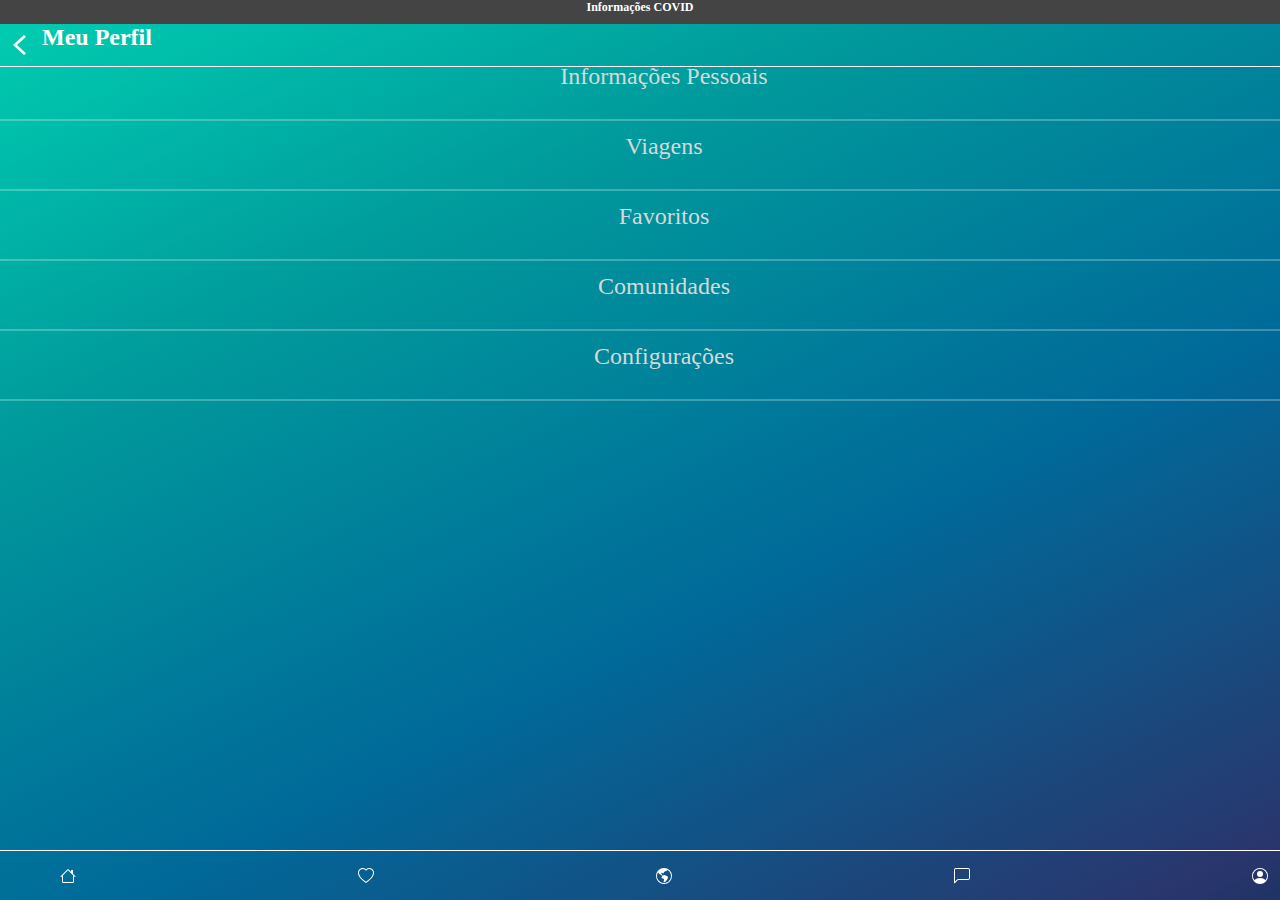
<file: pagina_meu_perfil/index.html>
<!DOCTYPE html>
<html lang="pt-BR">
<head>
    <meta charset="UTF-8">
    <meta http-equiv="X-UA-Compatible" content="IE=edge">
    <meta name="viewport" content="width=device-width, initial-scale=1.0">
    <title>VISA</title>
    <link rel="stylesheet" href="https://cdn.jsdelivr.net/npm/bootstrap@5.2.1/dist/css/bootstrap.css">
    <link rel="stylesheet" href="/pagina_meu_perfil/css/styles.css">
    <link rel="stylesheet" href="/css_principal/styles.css">
</head>
<header>
    <div class="bar"><p id="bar-text">Informações COVID</p></div>
</header>
<body>
    
<main>
    <div class="d-flex">
    <div class="text-left sub-menu ">
    
        <a href="/pagina_login/login.html">
        <img src="/pagina_login/assets/back_arrow.svg" alt="ícone de botão de retorno">
      </a>
    </div>
      <div class="align-items-center">
      <h1 >Meu Perfil</h1>
    
    </div>
    </div>
<div class="d-flex flex-column border-top border-white p-30">

<a href="jogos.html" class="nav-item nav-link ms-lg-5"><p id="secundary-text">Informações Pessoais</p></a>
<hr class="solid" id="secundary">

<a href="jogos.html" class="nav-item nav-link ms-lg-5"><p id="secundary-text">Viagens </p></a>
<hr class="solid" id="secundary">
<a href="jogos.html" class="nav-item nav-link ms-lg-5"><p id="secundary-text"> Favoritos</p></a>
<hr class="solid" id="secundary">
<a href="jogos.html" class="nav-item nav-link ms-lg-5"><p id="secundary-text">Comunidades </p></a>
<hr class="solid" id="secundary">

<a href="jogos.html" class="nav-item nav-link ms-lg-5"><p id="secundary-text"> Configurações</p></a>
<hr class="solid" id="secundary">
</main>
    


<footer>
    <div class="container-fluid p-24 m-0 ">
        
        <nav class="navbar fixed-bottom navbar-collapse-lg p-0 navbar-light border-top border-white ">

            <a href="/pagina_login/login.html" class="nav-item nav-link ms-lg-5">
                <img class="change-my-color" src="/assets/house.svg" alt="ícone da home">
            </a>

            <a href="/pagina_login/login.html" class="nav-item nav-link ms-lg-5">
                <img class="change-my-color" src="/assets/heart.svg" alt="ícone dos afvoritos">
            </a>

            <a href="/pagina_login/login.html" class="nav-item nav-link ms-lg-5">
                <img class="change-my-color" src="/assets/globe-americas.svg" alt="ícone do mapa">
            </a>

            <a href="/pagina_login/login.html" class="nav-item nav-link ms-lg-5">
                <img class="change-my-color" src="/assets/chat-left.svg" alt="ícone do chat">
            </a>

            <a href="/pagina_login/login.html" class="nav-item nav-link ms-lg-5">
                <img class="change-my-color" src="/assets/person-circle.svg" alt="ícone do perfil">
            </a>
        
    </div>
            
        </nav>
    
</footer>
<script src="https://cdn.jsdelivr.net/npm/bootstrap@5.2.2/dist/js/bootstrap.bundle.min.js" integrity="sha384-OERcA2EqjJCMA+/3y+gxIOqMEjwtxJY7qPCqsdltbNJuaOe923+mo//f6V8Qbsw3" crossorigin="anonymous"></script>
    <div vw class="enabled">
    <div vw-access-button class="active"></div>
    <div vw-plugin-wrapper>
      <div class="vw-plugin-top-wrapper"></div>
    </div>
  </div>
  <script src="https://vlibras.gov.br/app/vlibras-plugin.js"></script>
  <script>
    new window.VLibras.Widget('https://vlibras.gov.br/app');
  </script>
</body>
</html>
</file>
<file: pagina_meu_perfil/css/styles.css>
body{
    height: 100vh;
}
.bar{
    height: 24px;
    background-color: #444;
}
h1{
        font-family: IBMPlexSans;
        font-size: 24px;
        font-weight: bold;
        font-stretch: normal;
        font-style: normal;
        line-height: normal;
        letter-spacing: normal;
        color: #fff;
      
}
p#bar-text{
    
        font-family: Poppins;
        font-size: 12px;
        font-weight: bold;
        font-stretch: normal;
        font-style: normal;
        line-height: normal;
        letter-spacing: normal;
        color: #fff;
        text-align: center;
}

p#secundary-text{

    font-family: IBMPlexSans;
    font-size: 24px;
    font-weight: 500;
    font-stretch: normal;
    font-style: normal;
    line-height: 0.83;
    letter-spacing: normal;
    text-align: center;
    color: #d8d8d8;
    
}

hr.solid {
    border-top: 3px solid rgb(255, 255, 255);
  }

hr.solid#secundary{
    border-top: 2px solid rgb(255, 255, 255);
}

.sub-menu {
    display: flex;
    flex-direction: row;
    gap: 60px;
    
  }
.change-my-color{
    filter: brightness(0) invert(1);
    }
</file>
<file: css_principal/styles.css>
body {
    
    background-size: cover;
    background-repeat: no-repeat;
    background-image: linear-gradient(154deg, #00e5ba -12%, #009a9c 29%, #006999 63%, #29366d 96%, #00284c 112%);
    }

/* Navbar links */
.navbar a {
    float: left;
    text-align: center;
    padding: 12px;
    color: white;
    text-decoration: none;
    font-size: 17px;
  }
</file>
